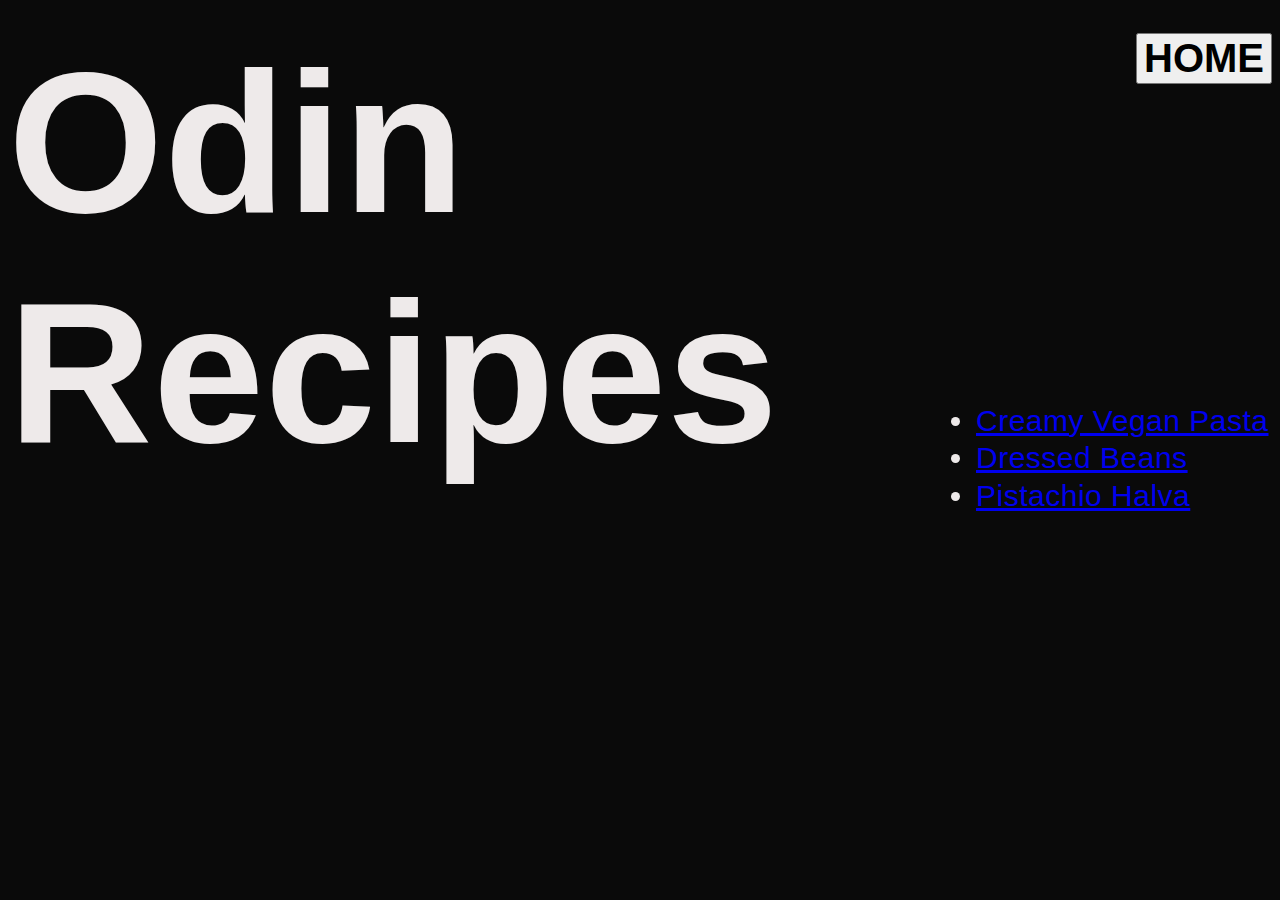
<file: index.html>
<!DOCTYPE html>
<html>
    <head>
        <meta charset="UTF-8">
        <title>Odin Recipes</title>
        <link rel="stylesheet" href="styles.css">
    </head>
    <body>
        <div class="border">
             <a href="./index.html"><button class="home-b"><strong>HOME</strong></button></a>
        </div>
        <div class="border title">
            <h1>Odin Recipes</h1>
        </div>
        <div class="border">
            <ul class="list">
                <li><a href="./recipes/creamy-vegan-pasta.html">Creamy Vegan Pasta</a></li>
                <li><a href="./recipes/dressed-beans.html">Dressed Beans</a></li>
                <li><a href="./recipes/pistachio-halva.html">Pistachio Halva</a></li>
            </ul>
        </div>
    </body>
</html>
</file>
<file: styles.css>
/*styles.css*/

body{
    background-color: rgb(10, 10, 10);
    color: rgb(238, 234, 234);
    font-family: Arial, Helvetica, sans-serif;
    letter-spacing: 0.5px;
}

li{
    margin: 3.5px;
}

.border {
    height: 100px;
    border: 7px transparent;
    float: inline-end;
    display: flex;
    justify-content: center;
    align-items: center;
}

.pasta-img {
    height: 500px;
    width: auto;
}

.r-title {
    height: 150px;
    font-size: 50px;
}

.home-b {
    font-size: 40px;
}

.pasta-border {
    height: 525px;
}

.desc{
    height: 25px;
}

.ing {
    height: 200px;
}

.steps {
    height: 200px;
}

/*Page 1 Elements*/

.title {
    height: 300px;
    font-size: 100px;
}

.list{
    font-size: 30px;
}
</file>
